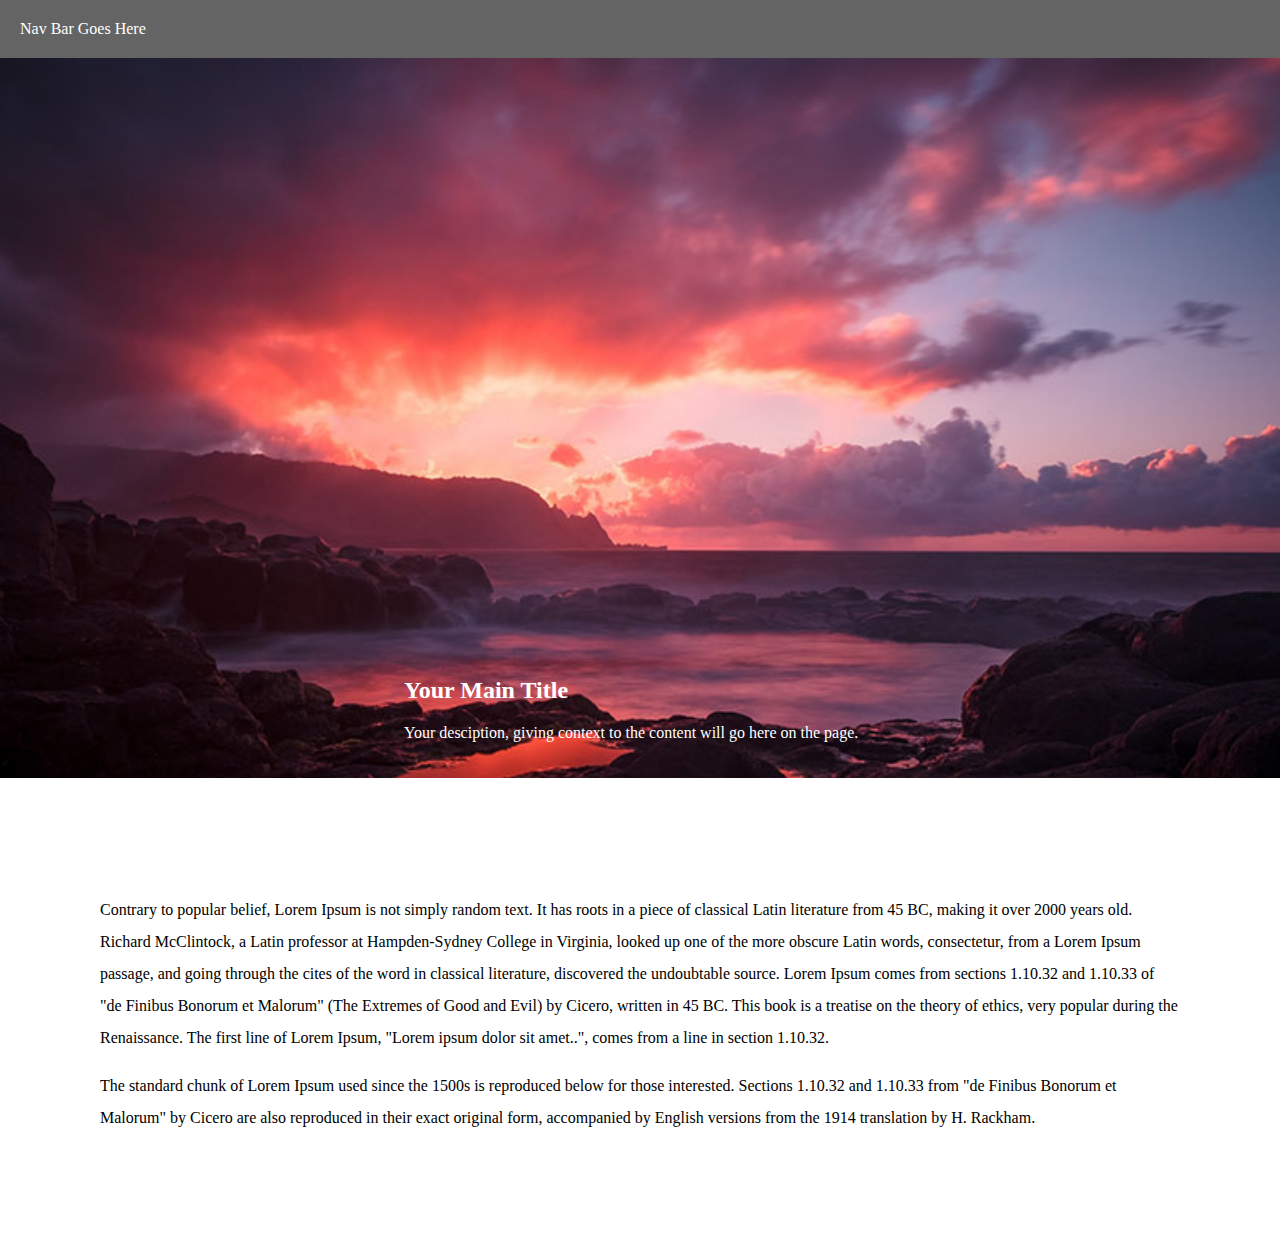
<file: 1_background_images/index.html>
<!DOCTYPE html>
<html lang="en">

<head>
    <meta charset="utf-8">
    <meta name="viewport" content="width=device-width, initial-scale=1.0">
    <title>CSS Grid for Landing Pages</title>
    <link rel="stylesheet" href="css/design.css">
</head>

<body>
    <nav>Nav Bar Goes Here</nav>

    <div class="featured">

        <div class="featuredText">
            <h2>Your Main Title</h2>
            <p>Your desciption, giving context to the content will go here on the page.</p>
        </div>

    </div>
    <div class="text">
        <p>Contrary to popular belief, Lorem Ipsum is not simply random text. It has roots in a piece of classical Latin literature from 45 BC, making it over 2000 years old. Richard McClintock, a Latin professor at Hampden-Sydney College in Virginia, looked up one of the more obscure Latin words, consectetur, from a Lorem Ipsum passage, and going through the cites of the word in classical literature, discovered the undoubtable source. Lorem Ipsum comes from sections 1.10.32 and 1.10.33 of "de Finibus Bonorum et Malorum" (The Extremes of Good and Evil) by Cicero, written in 45 BC. This book is a treatise on the theory of ethics, very popular during the Renaissance. The first line of Lorem Ipsum, "Lorem ipsum dolor sit amet..", comes from a line in section 1.10.32.</p>

        <p>The standard chunk of Lorem Ipsum used since the 1500s is reproduced below for those interested. Sections 1.10.32 and 1.10.33 from "de Finibus Bonorum et Malorum" by Cicero are also reproduced in their exact original form, accompanied by English versions from the 1914 translation by H. Rackham.</p>

    </div>
</body>

</html>
</file>
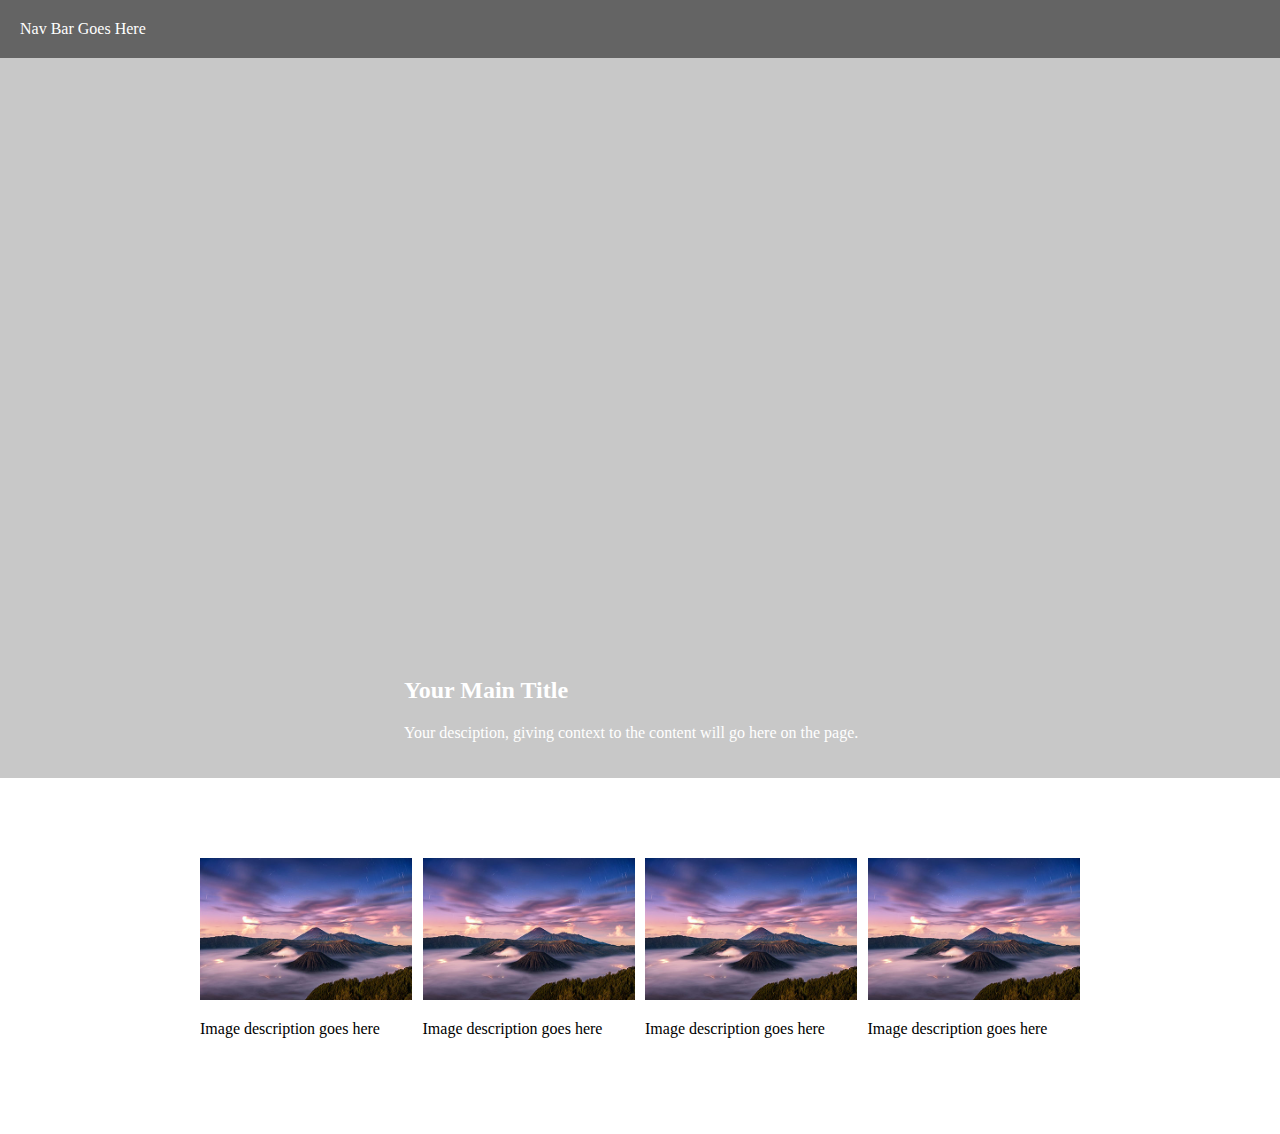
<file: 2_responsive_image_basic/index.html>
<!DOCTYPE html>
<html lang="en">

<head>
    <meta charset="utf-8">
    <meta name="viewport" content="width=device-width, initial-scale=1.0">
    <title>CSS Grid for Landing Pages</title>
    <link rel="stylesheet" href="css/design.css">
</head>

<body>
    <nav>Nav Bar Goes Here</nav>

    <div class="featured">

        <div class="featuredText">
            <h2>Your Main Title</h2>
            <p>Your desciption, giving context to the content will go here on the page.</p>
        </div>

    </div>
    <div class="grid padded">
        <div class="col4 md2"><img class="rsp" src="img/landscape.jpg" alt="landscape image">
            <p>Image description goes here</p>
        </div>
        <div class="col4 md2"><img class="rsp" src="img/landscape.jpg" alt="landscape image">
            <p>Image description goes here</p>
        </div>
        <div class="col4 md2"><img class="rsp" src="img/landscape.jpg" alt="landscape image">
            <p>Image description goes here</p>
        </div>
        <div class="cell col4 md2"><img class="rsp" src="img/landscape.jpg" alt="landscape image">
            <p>Image description goes here</p>
        </div>
    </div>
</body>

</html>
</file>
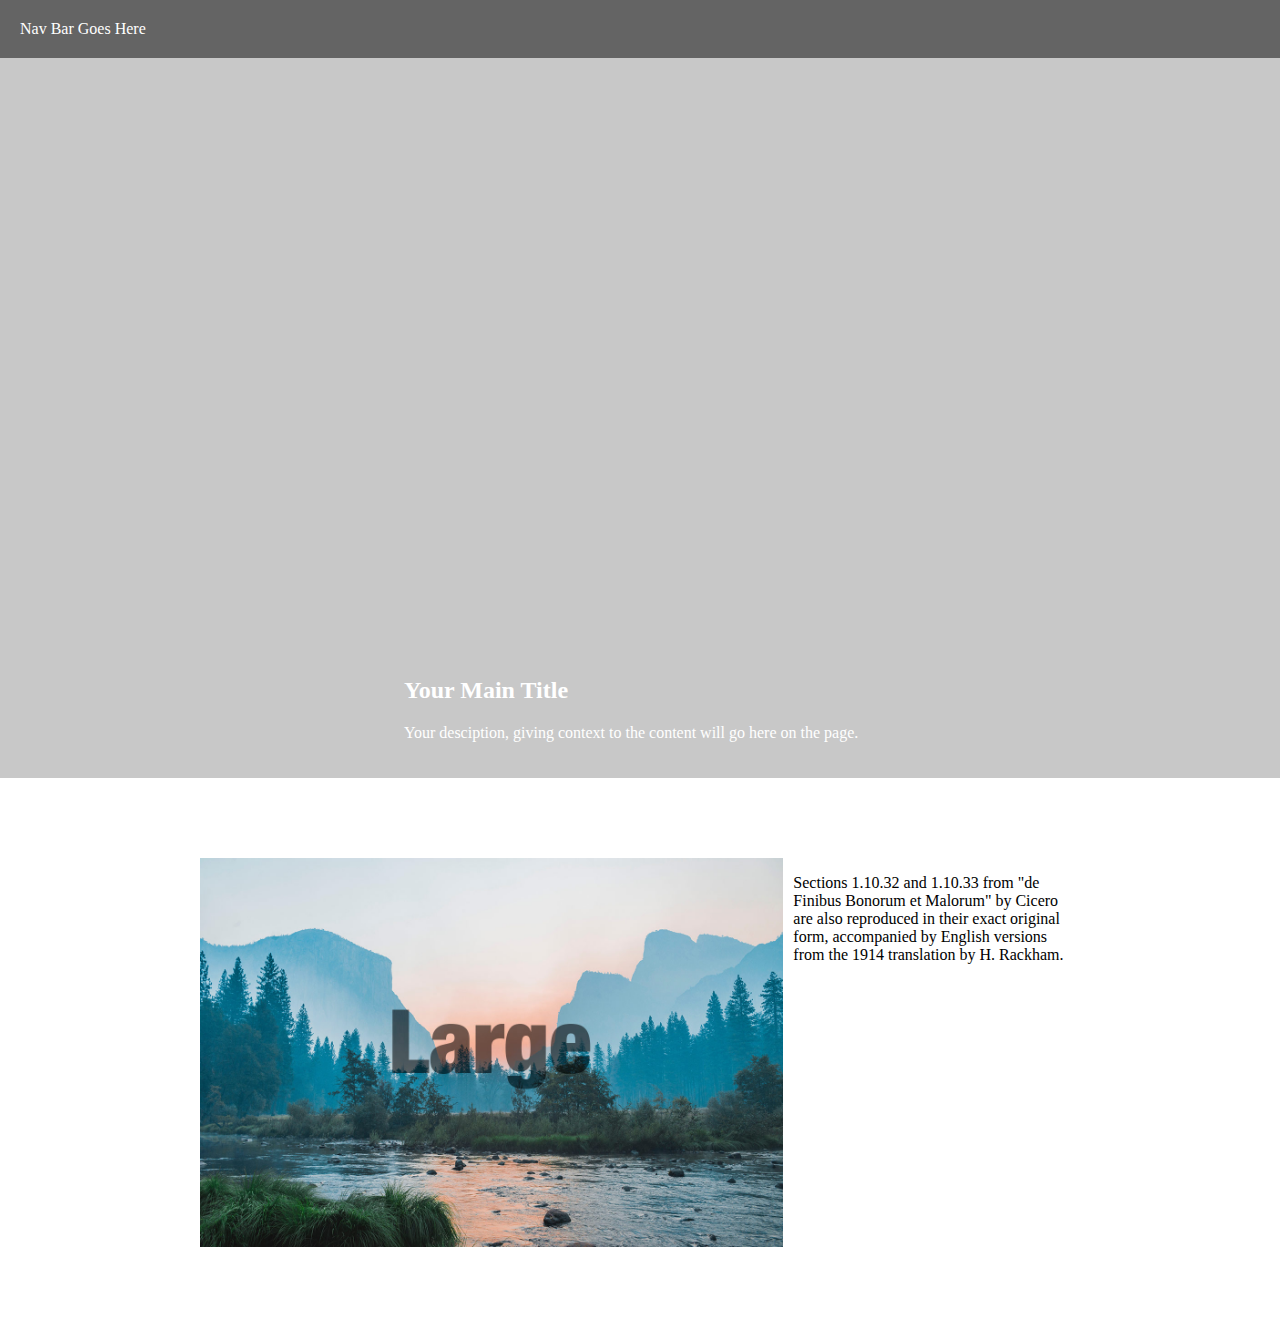
<file: 3_responsive_image_adv/index.html>
<!DOCTYPE html>
<html lang="en">

<head>
    <meta charset="utf-8">
    <meta name="viewport" content="width=device-width, initial-scale=1.0">
    <title>CSS Grid for Landing Pages</title>
    <link rel="stylesheet" href="css/design.css">
</head>

<body>
    <nav>Nav Bar Goes Here</nav>

    <div class="featured">

        <div class="featuredText">
            <h2>Your Main Title</h2>
            <p>Your desciption, giving context to the content will go here on the page.</p>
        </div>

    </div>
    <div class="grid padded">
        <div class="twothird col">
            <picture>
                <source media="(max-width: 600px)" srcset="img/small.jpg">
                <source media="(max-width: 1024px)" srcset="img/medium.jpg">
                <img src="img/large.jpg" alt="landscape" class="rsp">
            </picture>
        </div>

        <div class="col3 md3">
            <p>Sections 1.10.32 and 1.10.33 from "de Finibus Bonorum et Malorum" by Cicero are also reproduced in their exact original form, accompanied by English versions from the 1914 translation by H. Rackham.</p>
        </div>
    </div>
</body>

</html>
</file>
<file: 1_background_images/css/design.css>
body {
    margin: 0;
    padding: 0;
    height: 100%;
}
* {
    box-sizing: border-box;
}
nav {
    background: rgb(100, 100, 100);
    color: #fff;
    padding: 20px;
}
.featured {
    height: 80vh;
    background: url(../img/bg.jpg) center center no-repeat fixed;
    background-size: cover;
    display: grid;
}
.text {
    padding: 100px;
    line-height: 2em;
}
.featuredText {
    color: #fff;
    width: 40%;
    padding: 20px;
    /*    justify-self: end;*/
    align-self: end;
    margin: 0 auto;
    /*    margin: auto auto;*/
}
</file>
<file: 2_responsive_image_basic/css/design.css>
body {
    margin: 0;
    padding: 0;
    height: 100%;
}
* {
    box-sizing: border-box;
}
.rsp {
    max-width: 100%;
    height: auto;
}
nav {
    background: rgb(100, 100, 100);
    color: #fff;
    padding: 20px;
}
.featured {
    height: 80vh;
    background: rgb(200, 200, 200);
    display: grid;
}
.text {
    padding: 100px;
    line-height: 2em;
}
.featuredText {
    color: #fff;
    width: 40%;
    padding: 20px;
    /*    justify-self: end;*/
    align-self: end;
    margin: 0 auto;
    /*    margin: auto auto;*/
}
.grid {
    display: grid;
    grid-template-columns: repeat(12, 1fr);
    grid-gap: 10px;
}
.cell {
    background-color: rgb(220, 220, 220);
    height: 100px;
}

/* default - small devices */

[class*="col"] {
    grid-column-end: span 12;
}

/* below 600px typically tablet*/

@media only screen and (max-width: 600px) {
    .padded {
        padding: 20px;
    }
    .sm1 {
        grid-column-end: span 12;
    }
    .sm2 {
        grid-column-end: span 6;
    }
    .sm3 {
        grid-column-end: span 4;
    }
    .sm4 {
        grid-column-end: span 3;
    }
    .sm6 {
        grid-column-end: span 2;
    }
    .sm12 {
        grid-column-end: span 1;
    }
}

/* above 601px typically tablet*/

@media only screen and (min-width: 601px) {
    .padded {
        padding: 80px;
    }
    .md1 {
        grid-column-end: span 12;
    }
    .md2 {
        grid-column-end: span 6;
    }
    .md3 {
        grid-column-end: span 4;
    }
    .md4 {
        grid-column-end: span 3;
    }
    .md6 {
        grid-column-end: span 2;
    }
    .md12 {
        grid-column-end: span 1;
    }
}

/* above 1025px typically desktop*/

@media only screen and (min-width: 1025px) {
    .padded {
        padding: 80px 200px;
    }
    .col1 {
        grid-column-end: span 12;
    }
    .col2 {
        grid-column-end: span 6;
    }
    .col3 {
        grid-column-end: span 4;
    }
    .col4 {
        grid-column-end: span 3;
    }
    .col6 {
        grid-column-end: span 2;
    }
    .col12 {
        grid-column-end: span 1;
    }
}
</file>
<file: 3_responsive_image_adv/css/design.css>
body {
    margin: 0;
    padding: 0;
    height: 100%;
}
* {
    box-sizing: border-box;
}
.rsp {
    max-width: 100%;
}
nav {
    background: rgb(100, 100, 100);
    color: #fff;
    padding: 20px;
}
.featured {
    height: 80vh;
    background: rgb(200, 200, 200);
    background-size: cover;
    display: grid;
}
.text {
    padding: 100px;
    line-height: 2em;
}
.featuredText {
    color: #fff;
    width: 40%;
    padding: 20px;
    /*    justify-self: end;*/
    align-self: end;
    margin: 0 auto;
    /*    margin: auto auto;*/
}
.grid {
    display: grid;
    grid-template-columns: repeat(12, 1fr);
    grid-gap: 10px;
}
.cell {
    background-color: rgb(220, 220, 220);
    height: 100px;
}

/* default - small devices */

[class*="col"] {
    grid-column-end: span 12;
}

/* below 600px typically tablet*/

@media only screen and (max-width: 600px) {
    .padded {
        padding: 20px;
    }
    .sm1 {
        grid-column-end: span 12;
    }
    .sm2 {
        grid-column-end: span 6;
    }
    .sm3 {
        grid-column-end: span 4;
    }
    .sm4 {
        grid-column-end: span 3;
    }
    .sm6 {
        grid-column-end: span 2;
    }
    .sm12 {
        grid-column-end: span 1;
    }
}

/* above 601px typically tablet*/

@media only screen and (min-width: 601px) {
    .padded {
        padding: 80px;
    }
    .twothird {
        grid-column-end: span 8;
    }
    .md1 {
        grid-column-end: span 12;
    }
    .md2 {
        grid-column-end: span 6;
    }
    .md3 {
        grid-column-end: span 4;
    }
    .md4 {
        grid-column-end: span 3;
    }
    .md6 {
        grid-column-end: span 2;
    }
    .md12 {
        grid-column-end: span 1;
    }
}

/* above 1025px typically desktop*/

@media only screen and (min-width: 1025px) {
    .padded {
        padding: 80px 200px;
    }
    .twothird {
        grid-column-end: span 8;
    }
    .col1 {
        grid-column-end: span 12;
    }
    .col2 {
        grid-column-end: span 6;
    }
    .col3 {
        grid-column-end: span 4;
    }
    .col4 {
        grid-column-end: span 3;
    }
    .col6 {
        grid-column-end: span 2;
    }
    .col12 {
        grid-column-end: span 1;
    }
}
</file>
